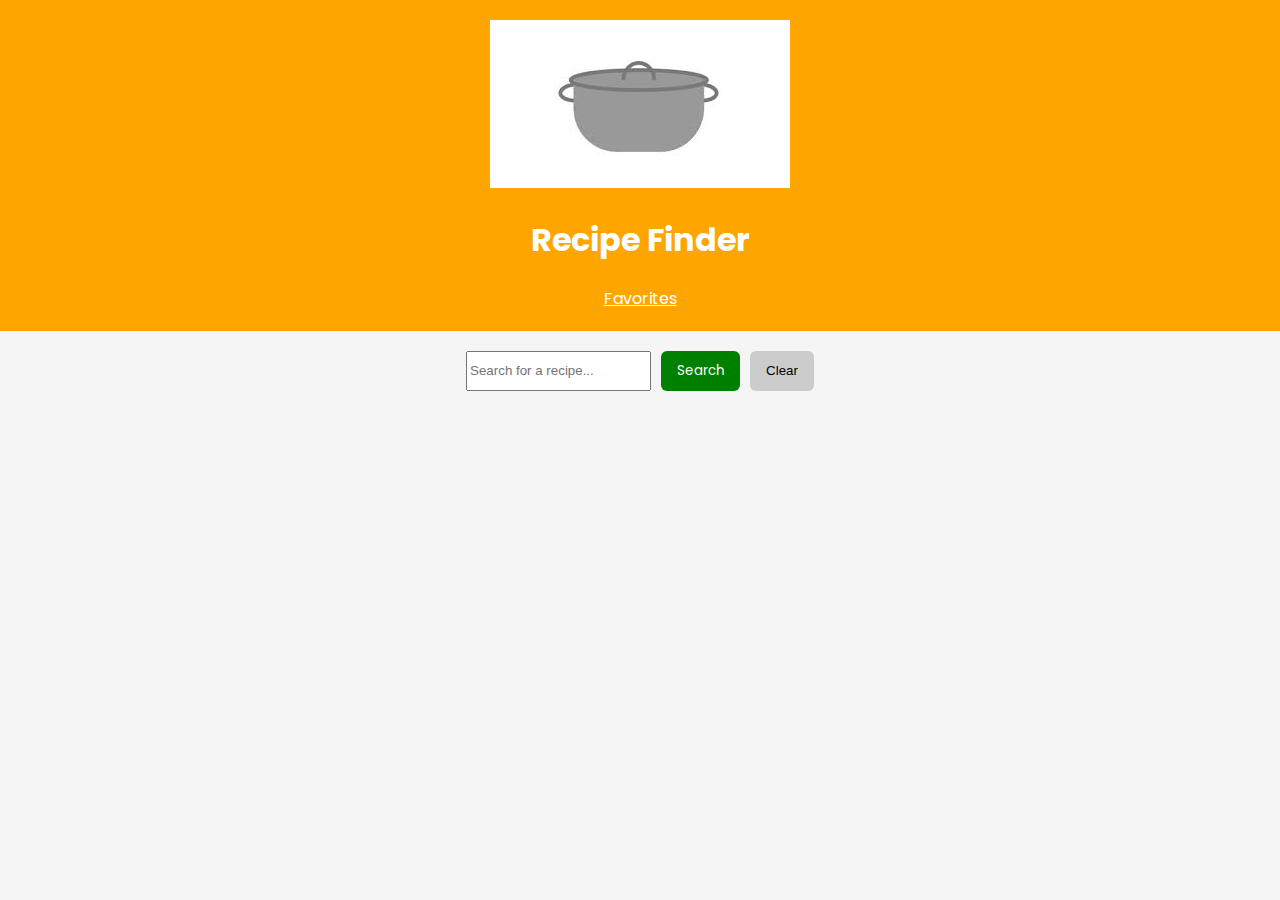
<file: index.html>
<!DOCTYPE html>
<html lang="en">
<head>
    <meta charset="UTF-8">
    <meta name="viewport" content="width=device-width, initial-scale=1.0">
    <title>Recipe Finder</title>

    <!-- Google Fonts -->
    <link href="https://fonts.googleapis.com/css2?family=Poppins:wght@500;700&family=Roboto&display=swap" rel="stylesheet">

    <!-- Styles -->
    <link rel="stylesheet" href="assets/css/styles.css">
</head>
<body>

    <header class="header">
        <img src="assets/images/icon.jpg" alt="Pot Icon" class="logo">
        <h1>Recipe Finder</h1>

        <nav> 
            <a href="favorites.html" class="nav-link">Favorites</a>
        </nav>
    </header>

    <main>
        <section class="search-section">
            <label for="searchInput" class="visually-hidden">Search Recipes</label>
            <input type="text" id="searchInput" placeholder="Search for a recipe..." aria-label="Search recipes">
            <button id="searchBtn" aria-label="Search for recipes">Search</button>
            <button id="clearBtn" class="clear-btn">Clear</button>

        </section>
        
        <!--Recent searches section-->
        <section id="recentSearches" class="recent-searches"></section>

        <!--Spinner indicator-->
        <section id="loading" class="loading hidden">
            <div class="spinner"></div>
        </section>
        <!--loading indicator-->
        <section id="detailsLoading" class="loading hidden">
            <div class="spinner"></div>
        </section>

        <section id="results" class="results-grid">
            <!-- Results will be injected here -->
        </section>
    </main>

    <script type="module" src="assets/scripts/search.js"></script>
</body>
</html>
</file>
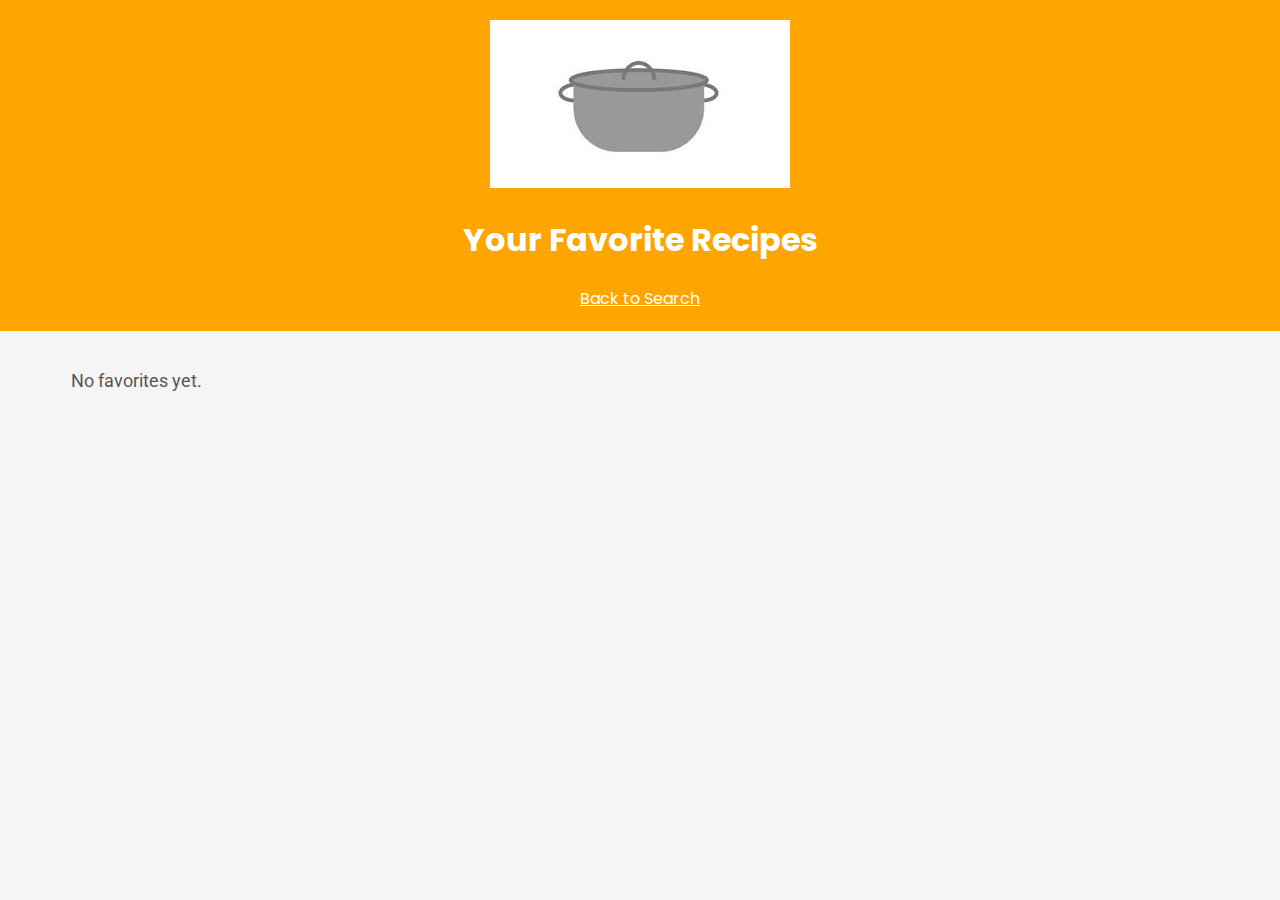
<file: favorites.html>
<!DOCTYPE html>
<html lang="en">
<head>
    <meta charset="UTF-8">
    <meta name="viewport" content="width=device-width, initial-scale=1.0">
    <title>Favorites</title>

    <link href="https://fonts.googleapis.com/css2?family=Poppins:wght@500;700&family=Roboto&display=swap" rel="stylesheet">
    <link rel="stylesheet" href="assets/css/styles.css">
</head>
<body>

    <header class="header">
        <img src="assets/images/icon.jpg" alt="Pot Icon" class="logo">
        <h1>Your Favorite Recipes</h1>

        <nav> <a href="index.html" class="nav-link">Back to Search</a> </nav>
    </header>

    <main id="favoritesContainer" class="results-grid"></main>

    <script type="module" src="assets/scripts/favorites.js"></script>

</body>
</html>
</file>
<file: assets/css/styles.css>
/*base css*/
body {
    font-family: 'Roboto', sans-serif;
    background: #f5f5f5;
    margin: 0;
}

.header {
    background: orange;
    padding: 20px;
    text-align: center;
    color: white;
    font-family: 'Poppins', sans-serif;
}

.search-section {
    display: flex;
    justify-content: center;
    margin: 20px;
    gap: 10px;
}

.results-grid {
    display: grid;
    grid-template-columns: repeat(auto-fill, minmax(220px, 1fr));
    gap: 20px;
    padding: 20px;
}

.recipe-card {
    background: white;
    padding: 10px;
    border-radius: 8px;
    text-align: center;
}

.loading.hidden {
    display: none;
}

/*smooth loading css*/
.loading {
    display: flex;
    justify-content: center;
    margin-top: 20px;
}

.spinner {
    width: 40px;
    height: 40px;
    border: 4px solid lightgray;
    border-top-color: orange;
    border-radius: 50%;
    animation: spin 0.8s linear infinite;
}

@keyframes spin {
    to {
        transform: rotate(360deg);
    }
}

.hidden {
    display: none;
}

/*Error css*/
.error {
    color: red;
    text-align: center;
    font-weight: bold;
    
}

/*Recent searches css*/
.recent-searches {
    display: flex;
    justify-content: center;
    gap: 10px;
    margin-bottom: 20px;
    flex-wrap: wrap;
}

.recent-btn {
    background: lightgray;
    border: none;
    padding: 6px 12px;
    border-radius: 6px;
    cursor: pointer;
}

.recent-btn:hover {
    background: orange;
    color: white;
    transition: 0.3s;
}
/*css polishing*/
.recipe-card img {
    width: 100%;
    border-radius: 8px;
}

.recipe-card h3 {
    font-family: 'Poppins', sans-serif;
    font-size: 1.1rem;
}

.details-btn {
    display: inline-block;
    margin-top: 10px;
    padding: 8px 12px;
    background: green;
    color: white;
    border-radius: 6px;
    text-decoration: none;
}

.details-btn:hover {
    background: darkgreen;
    transition: 0.3s;
}

/*css more responsive layout*/
@media (max-width: 600px) {
    .search-section {
        flex-direction: column;
        align-items: center;
    }

    #searchInput {
        width: 90%;
    }

    .results-grid {
        grid-template-columns: 1fr;
    }
}

/*If soemone searches for gibberish*/
.empty-state {
    text-align: center;
    color: #555;
    font-size: 1.1rem;
    margin-top: 20px;
}

/*hover animation*/
.recipe-card {
    transition: transform 0.2s ease;
}

.recipe-card:hover {
    transform: scale(1.03);
}

/*subtle shadows*/
.recipe-card {
    box-shadow: 0 2px 6px rgba(0,0,0,0.1);
}

/*search button styling*/
#searchBtn {
    background: green;
    color: white;
    border: none;
    padding: 10px 16px;
    border-radius: 6px;
    cursor: pointer;
    font-family: 'Poppins', sans-serif;
}

#searchBtn:hover {
    background: darkgreen;
    transition: 0.3s;
}

/*hidden label css*/
.visually-hidden {
    position: absolute;
    left: -9999px;
}

/*clear previous searches button css*/
.clear-btn {
    background: #ccc;
    border: none;
    padding: 10px 16px;
    border-radius: 6px;
    cursor: pointer;
}

.clear-btn:hover {
    background: #bbb;
    transition: 0.3s;
}
/*css for recipe.html*/
.recipe-container {
    padding: 20px;
    max-width: 800px;
    margin: auto;
}

.recipe-header {
    text-align: center;
}

.recipe-img {
    width: 100%;
    border-radius: 10px;
    margin-bottom: 20px;
}

.ingredients ul {
    list-style: none;
    padding: 0;
}

.ingredients li {
    background: #fff;
    padding: 8px;
    margin-bottom: 6px;
    border-radius: 6px;
}

.fav-btn {
    background: orange;
    border: none;
    padding: 10px 16px;
    border-radius: 6px;
    cursor: pointer;
    color: white;
    font-family: 'Poppins', sans-serif;
}

.fav-btn:hover {
    background: darkorange;
    transition: 0.3s;
}
/*Back to search css*/
.back-btn {
    display: inline-block;
    margin-bottom: 20px;
    color: green;
    text-decoration: none;
    font-weight: bold;
}

.back-btn:hover {
    text-decoration: underline;
}
/*Responsive layout for details page*/
@media (max-width: 600px) {
    .recipe-img {
        max-height: 250px;
        object-fit: cover;
    }

    .ingredients li {
        font-size: 0.9rem;
    }
}
.header {
    color: white;
}

.header h1,
.header a,
.header .nav-link {
    color: white;
}
</file>
